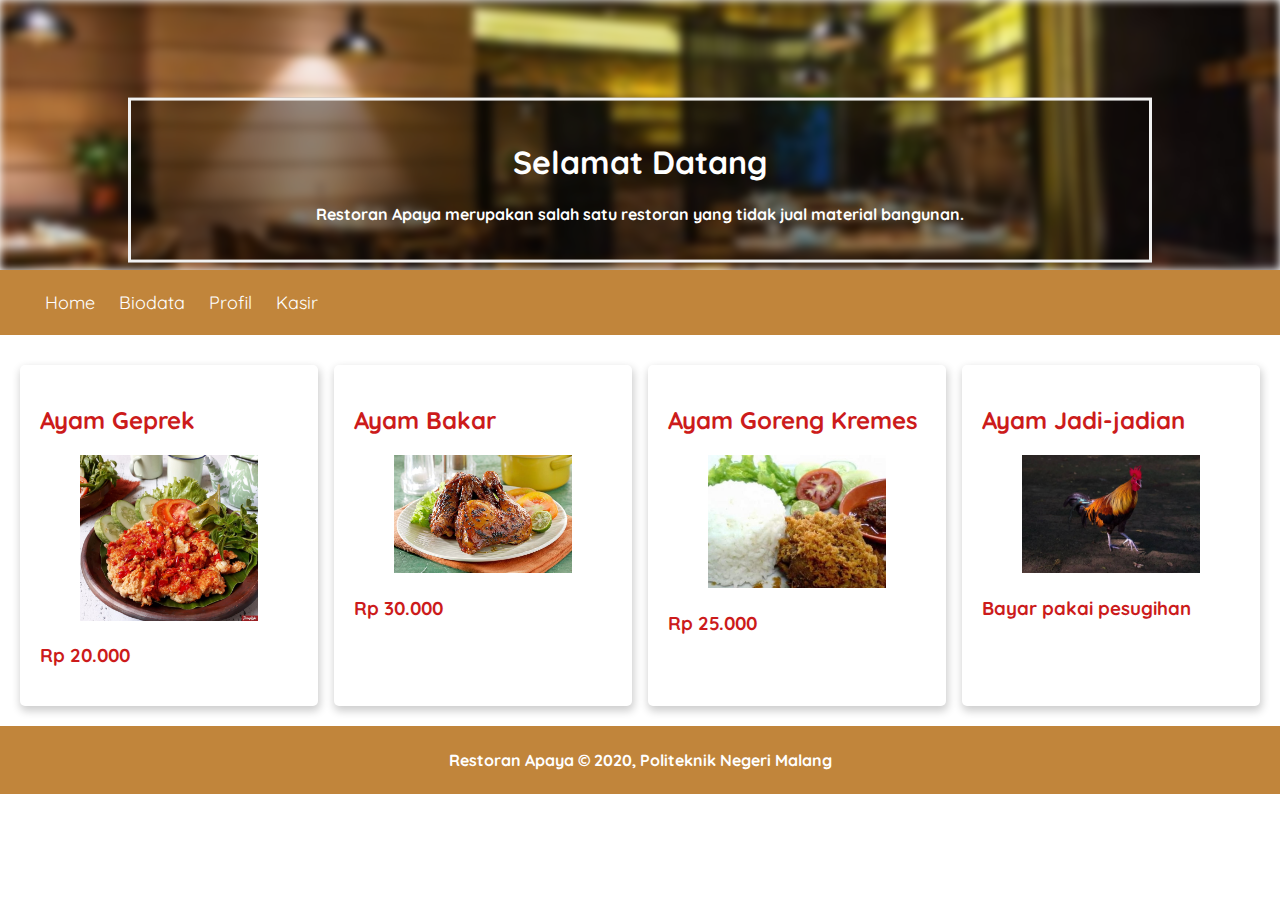
<file: index.html>
<!--
    Mochamad Farid Maulana
    TI-2F
-->

<!DOCTYPE html>
<html>
    <head>
        <meta name="viewport" content="width=device-width, initial-scale=1.0">
        <title>Home</title>
        <link rel="stylesheet" href="assets/styles/style.css">
    </head>
    <body>
        <header>
            <div class="jumbotron">
                <div class="bg-image"></div>
            </div>
            <div class="bg-text">
                <h1>Selamat Datang</h1>
                <p>Restoran Apaya merupakan salah satu restoran yang tidak jual material bangunan.</p>
            </div>
            <nav>
                <ul>
                    <li><a href="index.html">Home</a></li>
                    <li><a href="biodata.html">Biodata</a></li>
                    <li><a href="profil.html">Profil</a></li>
                    <li><a href="kasir.html">Kasir</a></li>
                </ul>
            </nav>
        </header>
        <main> 
            <div id="content">
                <article class="menu-makanan card">
                    <header>
                        <h2>Ayam Geprek</h2>
                        <figure>
                            <img src="assets/image/ayam-geprek.jpg" class="menu-makanan-image" alt="makanan image">
                        </figure>
                    </header>
                    <section>
                        <h3>Rp 20.000</h3>
                    </section>
                </article>
                <article class="menu-makanan card">
                    <header>
                        <h2>Ayam Bakar</h2>
                        <figure>
                            <img src="assets/image/ayam-bakar.jpg" class="menu-makanan-image" alt="makanan image">
                        </figure>
                    </header>
                    <section>
                        <h3>Rp 30.000</h3>
                    </section>
                </article>
                <article class="menu-makanan card">
                    <header>
                        <h2>Ayam Goreng Kremes</h2>
                        <figure>
                            <img src="assets/image/ayam-goreng-kremes.jfif" class="menu-makanan-image" alt="makanan image">
                        </figure>
                    </header>
                    <section>
                        <h3>Rp 25.000</h3>
                    </section>
                </article>
                <article class="menu-makanan card">
                    <header>
                        <h2>Ayam Jadi-jadian</h2>
                        <figure>
                            <img src="assets/image/ayam-jadi-jadian.jpg" class="menu-makanan-image" alt="makanan image">
                        </figure>
                    </header>
                    <section>
                        <h3>Bayar pakai pesugihan</h3>
                    </section>
                </article>
            </div>
        </main>
        <footer>
            <p>Restoran Apaya &copy; 2020, Politeknik Negeri Malang</p>
        </footer>
    <body>
<html>
</file>
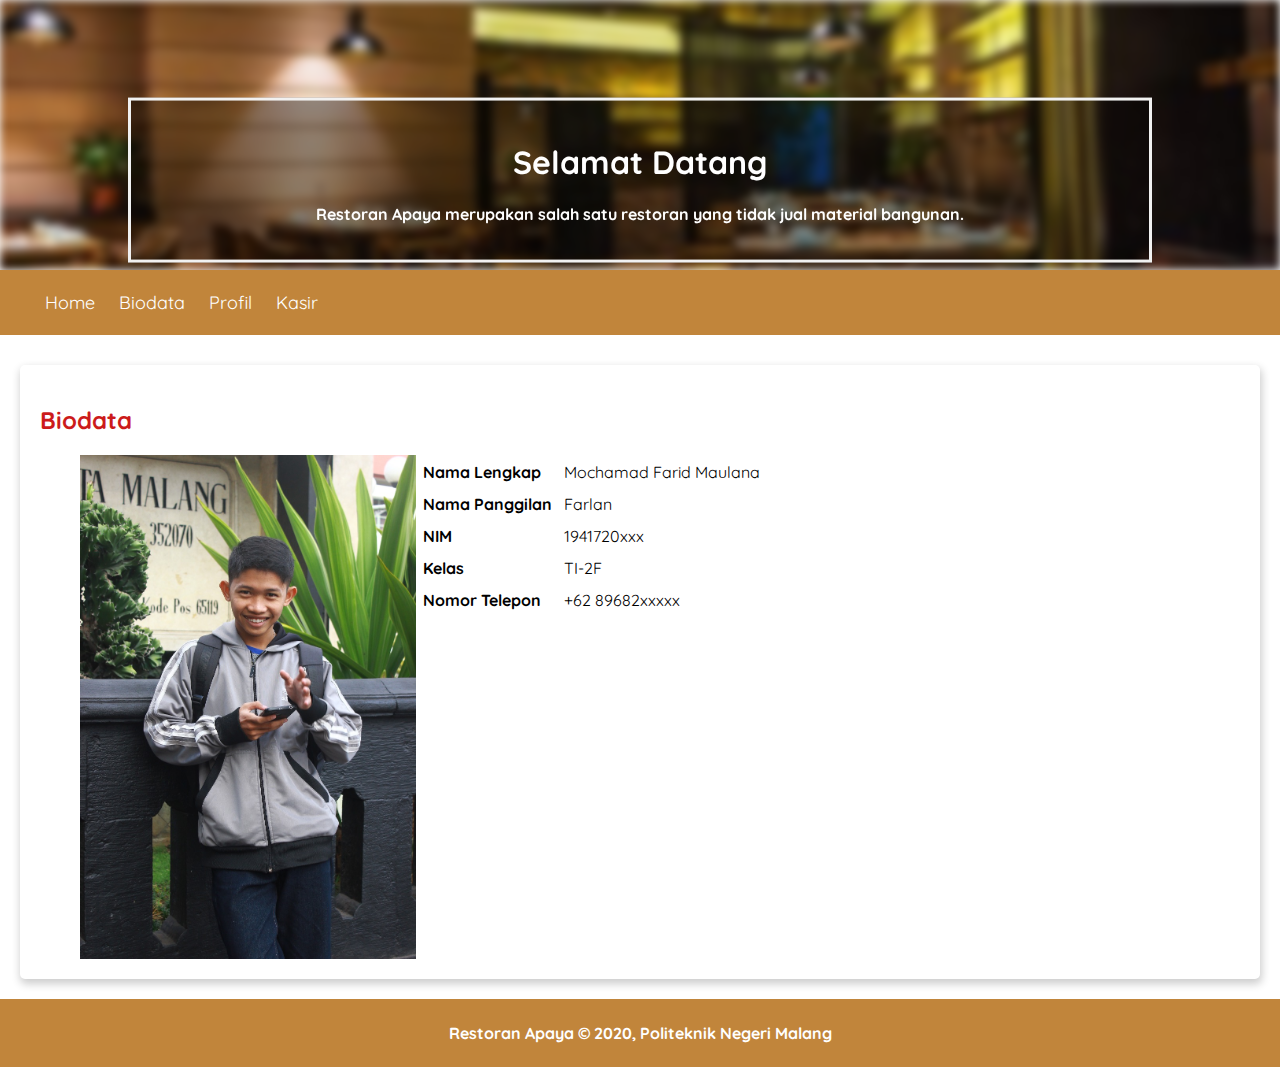
<file: biodata.html>
<!--
    Mochamad Farid Maulana
    TI-2F
-->

<!DOCTYPE html>
<html>
    <head>
        <meta name="viewport" content="width=device-width, initial-scale=1.0">
        <title>Biodata</title>
        <link rel="stylesheet" href="assets/styles/style.css">
    </head>
    <body>
        <header>
            <div class="jumbotron">
                <div class="bg-image"></div>
            </div>
            <div class="bg-text">
                <h1>Selamat Datang</h1>
                <p>Restoran Apaya merupakan salah satu restoran yang tidak jual material bangunan.</p>
            </div>
            <nav>
                <ul>
                    <li><a href="index.html">Home</a></li>
                    <li><a href="biodata.html">Biodata</a></li>
                    <li><a href="profil.html">Profil</a></li>
                    <li><a href="kasir.html">Kasir</a></li>
                </ul>
            </nav>
        </header>
        <main> 
            <div id="content">
                <article class="profile card">
                    <header>
                        <h2>Biodata</h2>
                    </header>
                    <section class="profile-section">
                        <figure>
                            <img src="assets/image/foto-profil.jpg" class="profile-image" alt="profile image">
                        </figure>
                        <table>
                            <tr>
                                <th>Nama Lengkap</th>
                                <td>Mochamad Farid Maulana</td>
                            </tr>
                            <tr>
                                <th>Nama Panggilan</th>
                                <td>Farlan</td>
                            </tr>
                            <tr>
                                <th>NIM</th>
                                <td>1941720xxx</td>
                            </tr>
                            <tr>
                                <th>Kelas</th>
                                <td>TI-2F</td>
                            </tr>
                            <tr>
                                <th>Nomor Telepon</th>
                                <td>+62 89682xxxxx</td>
                            </tr>
                        </table>
                    </section>
                </article>
            </div>
        </main>
        <footer>
            <p>Restoran Apaya &copy; 2020, Politeknik Negeri Malang</p>
        </footer>
    <body>
<html>
</file>
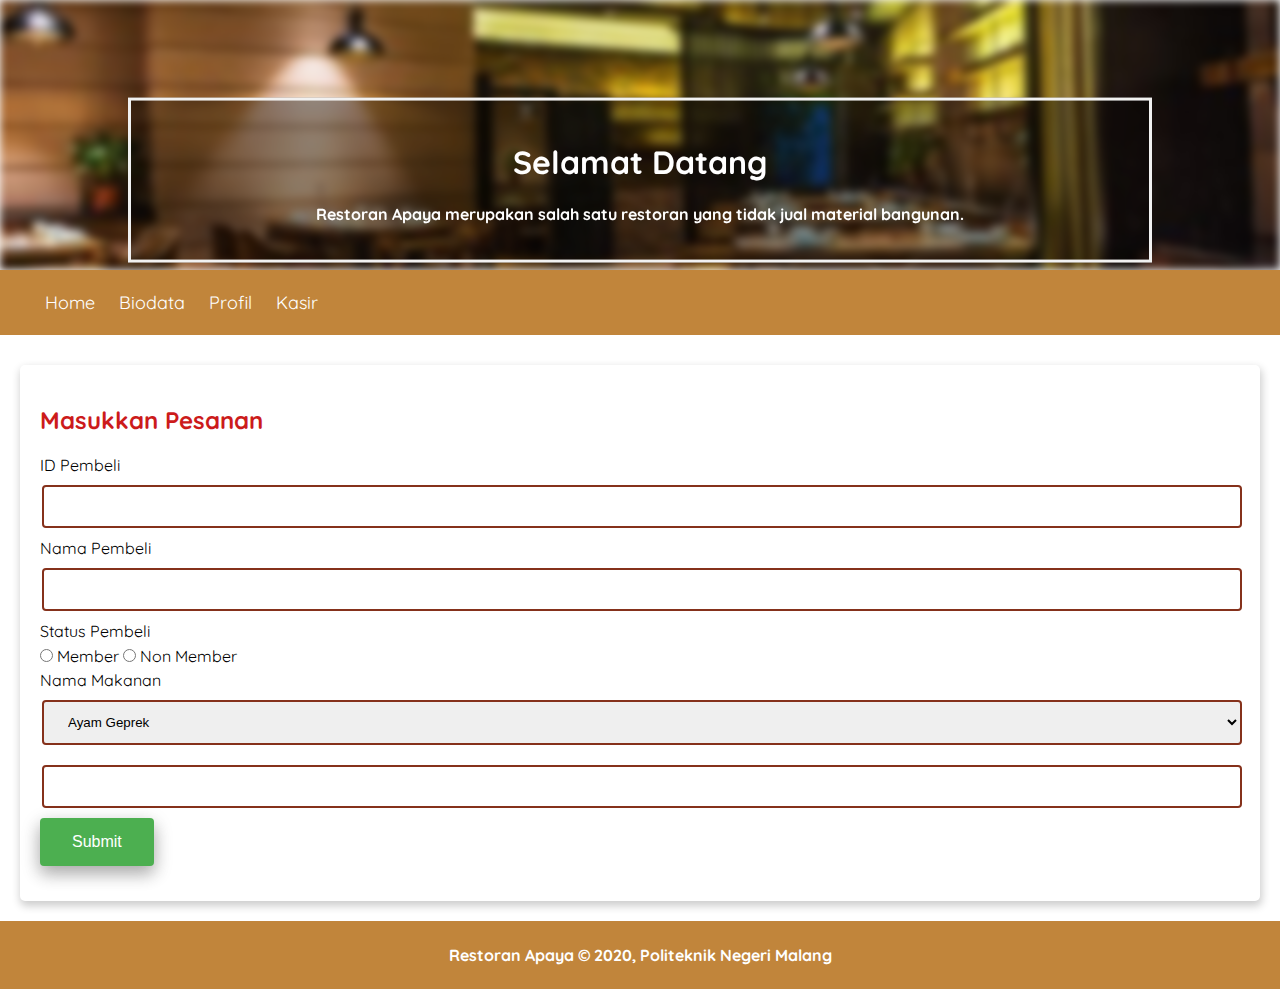
<file: kasir.html>
<!--
    Mochamad Farid Maulana
    TI-2F
-->

<!DOCTYPE html>
<html>
    <head>
        <meta name="viewport" content="width=device-width, initial-scale=1.0">
        <title>Kasir</title>
        <link rel="stylesheet" href="assets/styles/style.css">
    </head>
    <body>
        <header>
            <div class="jumbotron">
                <div class="bg-image"></div>
            </div>
            <div class="bg-text">
                <h1>Selamat Datang</h1>
                <p>Restoran Apaya merupakan salah satu restoran yang tidak jual material bangunan.</p>
            </div>
            <nav>
                <ul>
                    <li><a href="index.html">Home</a></li>
                    <li><a href="biodata.html">Biodata</a></li>
                    <li><a href="profil.html">Profil</a></li>
                    <li><a href="kasir.html">Kasir</a></li>
                </ul>
            </nav>
        </header>
        <main> 
            <div id="content">
                <article class="profile card">
                    <header>
                        <h2>Masukkan Pesanan</h2>
                    </header>
                    <label for="id_pembeli">ID Pembeli</label>
                    <input type="text" id="id_pembeli" name="id_pembeli" required>
                    <label for="nama_pembeli">Nama Pembeli</label>
                    <input type="text" id="nama_pembeli" name="nama_pembeli" required>
                    <label for="status_pembeli">Status Pembeli</label><br>
                    <input type="radio" id="status_pembeli" name="status_pembeli" value="Member" required>&nbsp;Member
                    <input type="radio" id="status_pembeli" name="status_pembeli" value="Non-member" required>&nbsp;Non Member<br>
                    <label for="nama_makanan">Nama Makanan</label>
                    <select id="nama_makanan" name="nama_makanan">
                    </select>
                    <input type="number" id="jumlah" name="jumlah" required>
                    <button type="submit" id="submit" name="submit" class="button" onclick="form_process()">Submit</button>     
                    <div id="hasil_submit"></div>
                </article>
            </div>
        </main>
        <footer>
            <p>Restoran Apaya &copy; 2020, Politeknik Negeri Malang</p>
        </footer>        
        <script src="assets/js/jquery-3.5.1.js"></script>
        <script>
            // show menu with looping to dropdown
            var menu = ["Ayam Geprek", "Ayam Bakar", "Ayam Goreng Kremes", "Ayam Jadi-Jadian"]
            var nama_makanan = document.getElementById("nama_makanan")

            for(var i = 0; i < menu.length; i++) {
                var option = menu[i]
                var element = document.createElement("option")
                element.textContent = option
                element.value = option
                nama_makanan.appendChild(element)
            }
            
            /*
            function pilihMenu(e) {
                var menu = e.value
                $('#list').append(
                    '<div style="display: flex">' + 
                    '<input type="text" name="menu_pilih[]" id="menu_pilih" value="'+ menu +'" disabled style="width: 50%">' +
                    '<input type="number" name="jumlah[]" id="jumlah" style="width: 50%">' +
                    '</div>'
                );
            }
            */

            function form_process() {
                var harga_makanan = 0
                var diskon = 0
                var id_pembeli = document.getElementById('id_pembeli').value
                var nama_pembeli= document.getElementById('nama_pembeli').value
                var status_pembeli = document.getElementById('status_pembeli').checked
                var nama_makanan = document.getElementById('nama_makanan').value
                var jumlah = document.getElementById('jumlah').value
                status_pembeli = (status_pembeli ? "Member" : "Non-member")

                switch(nama_makanan) {
                    case "Ayam Geprek":
                        harga_makanan = 20000
                        break
                    case "Ayam Bakar":
                        harga_makanan = 30000
                        break
                    case "Ayam Goreng Kremes":
                        harga_makanan = 25000
                        break
                    default:
                        harga_makanan = 100000
                        break
                }

                if (status_pembeli == 'Member') {
                    if (jumlah == 1) {
                        diskon = harga_makanan * 0.05;
                    } else if (jumlah <= 3) {
                        diskon = harga_makanan * 0.07;
                    } else {
                        diskon = harga_makanan * 0.1;
                    }
                } else {
                    if (jumlah <= 3) {
                        diskon = 0;
                    } else if (jumlah <= 5) {
                        diskon = (harga_makanan * jumlah) * 0.05;
                    } else {
                        diskon = harga_makanan * 0.05;
                    }
                }

                total = (harga_makanan * jumlah) - diskon;
                var cetak = 
                    "<table>" +
                        "<tr>" + 
                            "<th>ID Pembeli</th> " +
                            "<td> : </td>" + 
                            "<td>" + id_pembeli + "</td>" +
                        "</tr>" +
                        "<tr>" + 
                            "<th>Nama Pembeli</th> " +
                            "<td> : </td>" + 
                            "<td>" + nama_pembeli + "</td>" +
                        "</tr>" +
                        "<tr>" + 
                            "<th>Status Pembeli</th> " +
                            "<td> : </td>" + 
                            "<td>" + status_pembeli + "</td>" +
                        "</tr>" +
                        "<tr>" + 
                            "<th>Nama Menu Makanan</th> " +
                            "<td> : </td>" + 
                            "<td>" + nama_makanan + "</td>" +
                        "</tr>" +
                        "<tr>" + 
                            "<th>Harga per porsi</th> " +
                            "<td> : </td>" + 
                            "<td>Rp " + harga_makanan + "</td>" +
                        "</tr>" +
                        "<tr>" + 
                            "<th>Jumlah Beli</th> " +
                            "<td> : </td>" + 
                            "<td>" + jumlah + "</td>" +
                        "</tr>" +
                        "<tr>" + 
                            "<th colspan='3'>___________________________________</th> " +
                        "</tr>" +
                        "<tr>" + 
                            "<th>Total</th> " +
                            "<td> : </td>" + 
                            "<td>Rp " + (total + diskon) + "</td>" +
                        "</tr>" +
                        "<tr>" + 
                            "<th>Diskon</th> " +
                            "<td> : </td>" + 
                            "<td>Rp " + Math.round(diskon) + "</td>" +
                        "</tr>" +
                        "<tr>" + 
                            "<th>Total Bayar</th> " +
                            "<td> : </td>" + 
                            "<td>Rp " + total + "</td>" +
                        "</tr>";
                document.getElementById("hasil_submit").innerHTML = cetak;
                // var par = document.createElement("h1")
                // var node = document.createTextNode(
                //     "TOTAL BAYAR : " + total
                // )
                // par.appendChild(node)
                // document.getElementById("hasil_submit").appendChild(par)
            }
        </script>
    <body>
<html>
</file>
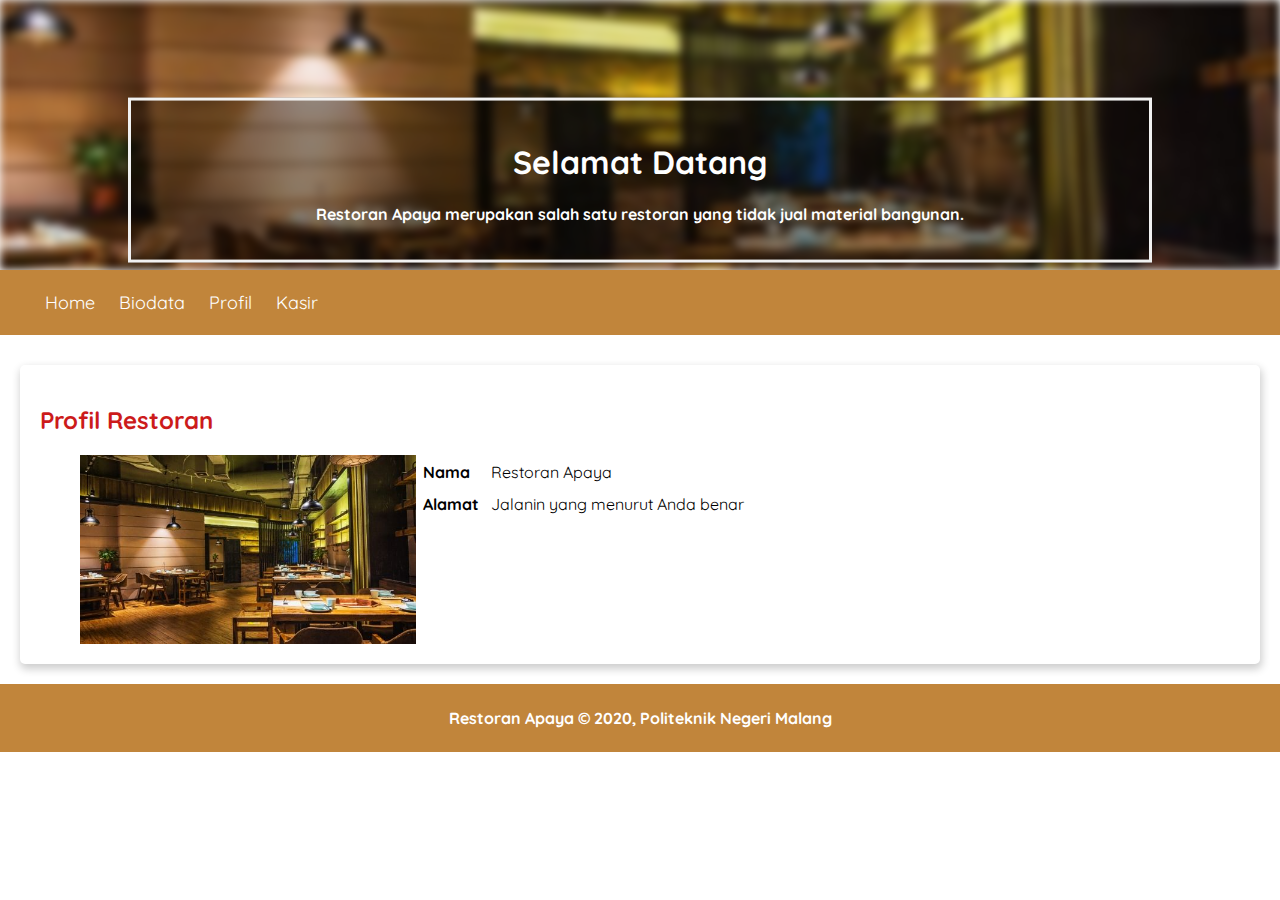
<file: profil.html>
<!--
    Mochamad Farid Maulana
    TI-2F
-->

<!DOCTYPE html>
<html>
    <head>
        <meta name="viewport" content="width=device-width, initial-scale=1.0">
        <title>Biodata</title>
        <link rel="stylesheet" href="assets/styles/style.css">
    </head>
    <body>
        <header>
            <div class="jumbotron">
                <div class="bg-image"></div>
            </div>
            <div class="bg-text">
                <h1>Selamat Datang</h1>
                <p>Restoran Apaya merupakan salah satu restoran yang tidak jual material bangunan.</p>
            </div>
            <nav>
                <ul>
                    <li><a href="index.html">Home</a></li>
                    <li><a href="biodata.html">Biodata</a></li>
                    <li><a href="profil.html">Profil</a></li>
                    <li><a href="kasir.html">Kasir</a></li>
                </ul>
            </nav>
        </header>
        <main> 
            <div id="content">
                <article class="profile card">
                    <header>
                        <h2>Profil Restoran</h2>
                    </header>
                    <section class="profile-section">
                        <figure>
                            <img src="assets/image/bg-resto.jpg" class="profile-image" alt="profile image">
                        </figure>
                        <table>
                            <tr>
                                <th>Nama</th>
                                <td>Restoran Apaya</td>
                            </tr>
                            <tr>
                                <th>Alamat</th>
                                <td>Jalanin yang menurut Anda benar</td>
                            </tr>
                        </table>
                    </section>
                </article>
            </div>
        </main>
        <footer>
            <p>Restoran Apaya &copy; 2020, Politeknik Negeri Malang</p>
        </footer>
    <body>
<html>
</file>
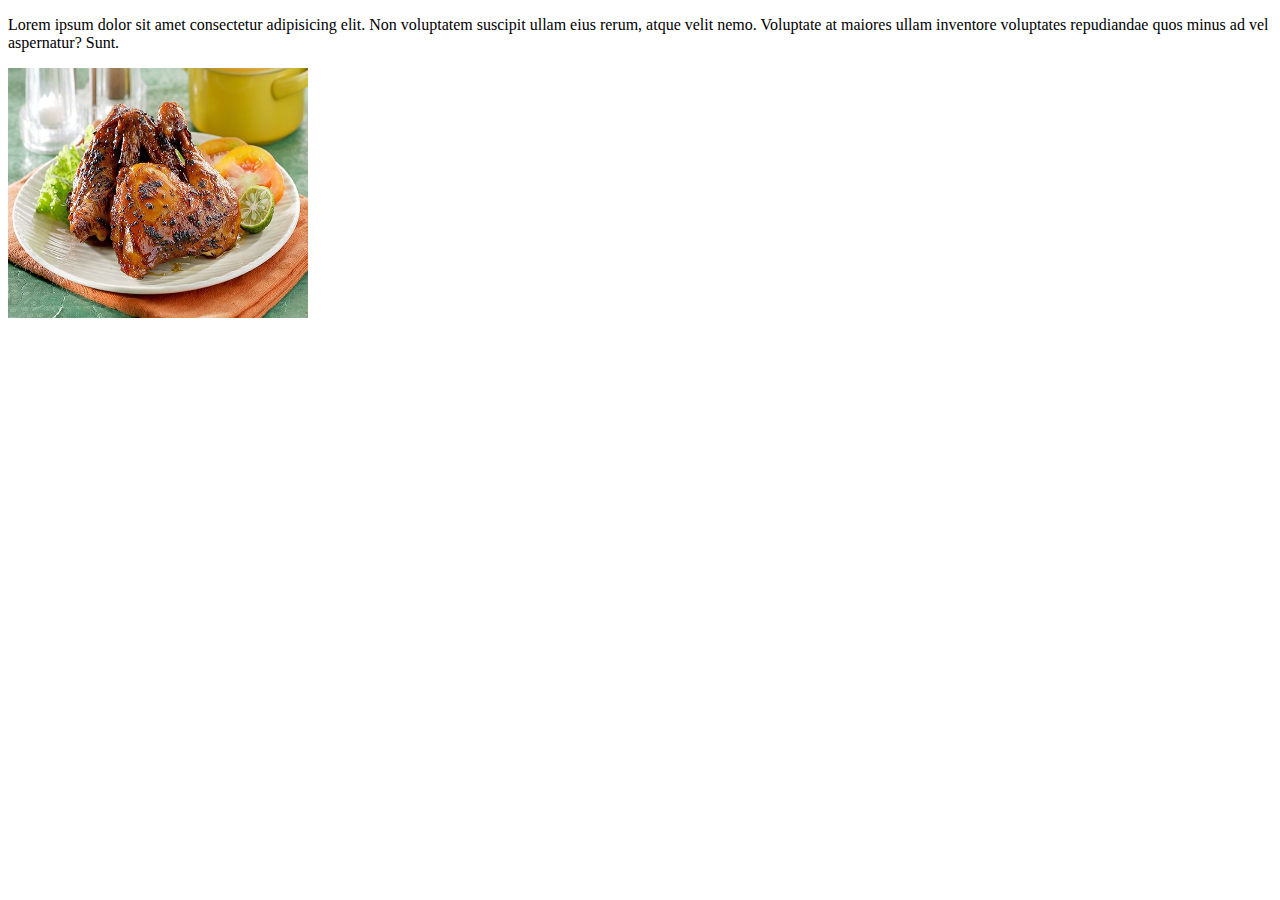
<file: test.html>
<!DOCTYPE html>
<html lang="en">
<head>
    <meta charset="UTF-8">
    <meta name="viewport" content="width=device-width, initial-scale=1.0">
    <title>Document</title>
</head>
<body>
        <p>Lorem ipsum dolor sit amet consectetur adipisicing elit. Non voluptatem suscipit ullam eius rerum, atque velit nemo. Voluptate at maiores ullam inventore voluptates repudiandae quos minus ad vel aspernatur? Sunt.</p>
        <img src="assets/image/ayam-bakar.jpg" width="300px" height="250px">
</body>
</html>
</file>
<file: assets/styles/style.css>
@import url('https://fonts.googleapis.com/css2?family=Quicksand:wght@400;700&display=swap');

* {
    box-sizing: border-box;
}

body {
    font-family: 'Quicksand', sans-serif;
    margin: 0;
    padding: 0;
}

header {
    display: inline;
}

.jumbotron {
    font-size: 20px;
    padding: 60px;
    text-align: center;
    color: white;
    background-image: url("../image/bg-resto.jpg");
    filter: blur(4px);
    -webkit-filter: blur(4px);
    height: 270px;
    background-position: center;
    background-repeat: no-repeat;
    background-size: cover;
}

.bg-text {
    background-color: rgb(0,0,0);
    background-color: rgba(0,0,0, 0.4);
    color: white;
    font-weight: bold;
    border: 3px solid #f1f1f1;
    position: absolute;
    top: 20%;
    left: 50%;
    transform: translate(-50%, -50%);
    z-index: 2;
    width: 80%;
    padding: 20px;
    text-align: center;
}

nav {
    background-color: #c1853b;
    padding: 5px;
    position: sticky;
    top: 0;
}

nav li {
    display: inline;
    list-style-type: none;
    margin-right: 20px;
}

nav a {
    font-size: 18px;
    font-weight: 400;
    text-decoration: none;
    color: white;
}

nav a:hover {
    font-weight: bold;
}

main {
    padding: 20px;
    overflow: auto;
}

#content {
    display: flex;
    justify-content: space-between;
    width: 100%;
}

.card {
    box-shadow: 1px 4px 8px 1px rgba(0, 0, 0, 0.2);
    border-radius: 5px;
    padding: 20px;
    margin-top: 10px;
}

h2 {
   color: #cc1b1b
}
 
h3 {
   color: #cc1b1b
}

.featured-image {
    width: 100%;
    max-height: 300px;
    object-fit: cover;
    object-position: center;
}

.menu-makanan {
    width: 24%;
}

.menu-makanan-image {
    width: 100%;
    height: 50%;
}

.profile {
    width: 100%;
}

.profile-image {
    width: 30%;
    float: left;
}

th, td {
    text-align: left;
    padding: 5px;
}

input[type=text], input[type=number], select {
    width: 100%;
    padding: 12px 20px;
    margin: 10px 2px;
    box-sizing: border-box;
    border: 2px solid #85311b;
    border-radius: 4px;
}

input[type=radio] {
    padding: 12px 20px;
    margin: 8px 0;
    box-sizing: border-box;
}

.button {
    background-color: #4CAF50; /* Green */
    border: none;
    color: white;
    padding: 15px 32px;
    text-align: center;
    text-decoration: none;
    display: inline-block;
    font-size: 16px;
    box-shadow: 0 8px 16px 0 rgba(0,0,0,0.2), 0 6px 20px 0 rgba(0,0,0,0.19);
    border-radius: 4px;
    margin-bottom: 15px;
}

footer {
    padding: 8px;
    color: white;
    background-color: #c1853b;
    text-align: center;
    font-weight: bold;
}

@media screen and (max-width: 1000px) {
    #content,
    aside {
        width: 100%;
        padding: 0;
    }
}
</file>
